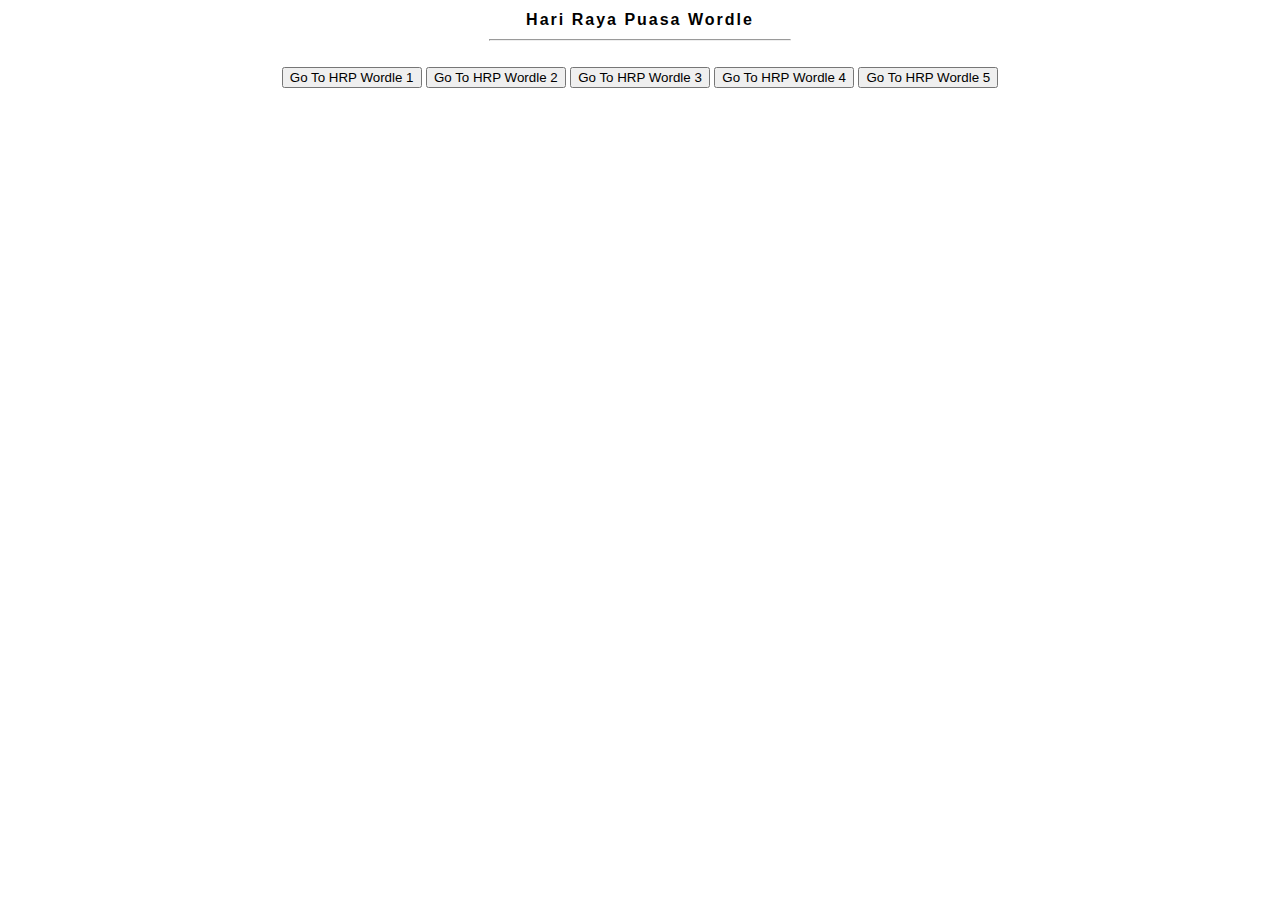
<file: index.html>
<!DOCTYPE html>
<html>
    <head>
        <title>Hari Raya Puasa Wordle</title>
        <meta charset="UTF-8">
        <meta name="viewport" content="width=device-width, initial-scale = 1.0">

        <link rel="stylesheet" href="HRPWordle5Letters.css">

    </head>

    <body>
        <h1 id="title">Hari Raya Puasa Wordle</h1>
        <hr>
        <br>
        <a href="HRPWordle1.html"><button>Go To HRP Wordle 1</button></a>
        <a href="HRPWordle2.html"><button>Go To HRP Wordle 2</button></a>
        <a href="HRPWordle3.html"><button>Go To HRP Wordle 3</button></a>
        <a href="HRPWordle4.html"><button>Go To HRP Wordle 4</button></a>
        <a href="HRPWordle5.html"><button>Go To HRP Wordle 5</button></a>
        <br>
        <h1 id="answer"></h1> 
    </body>
</html>
</file>
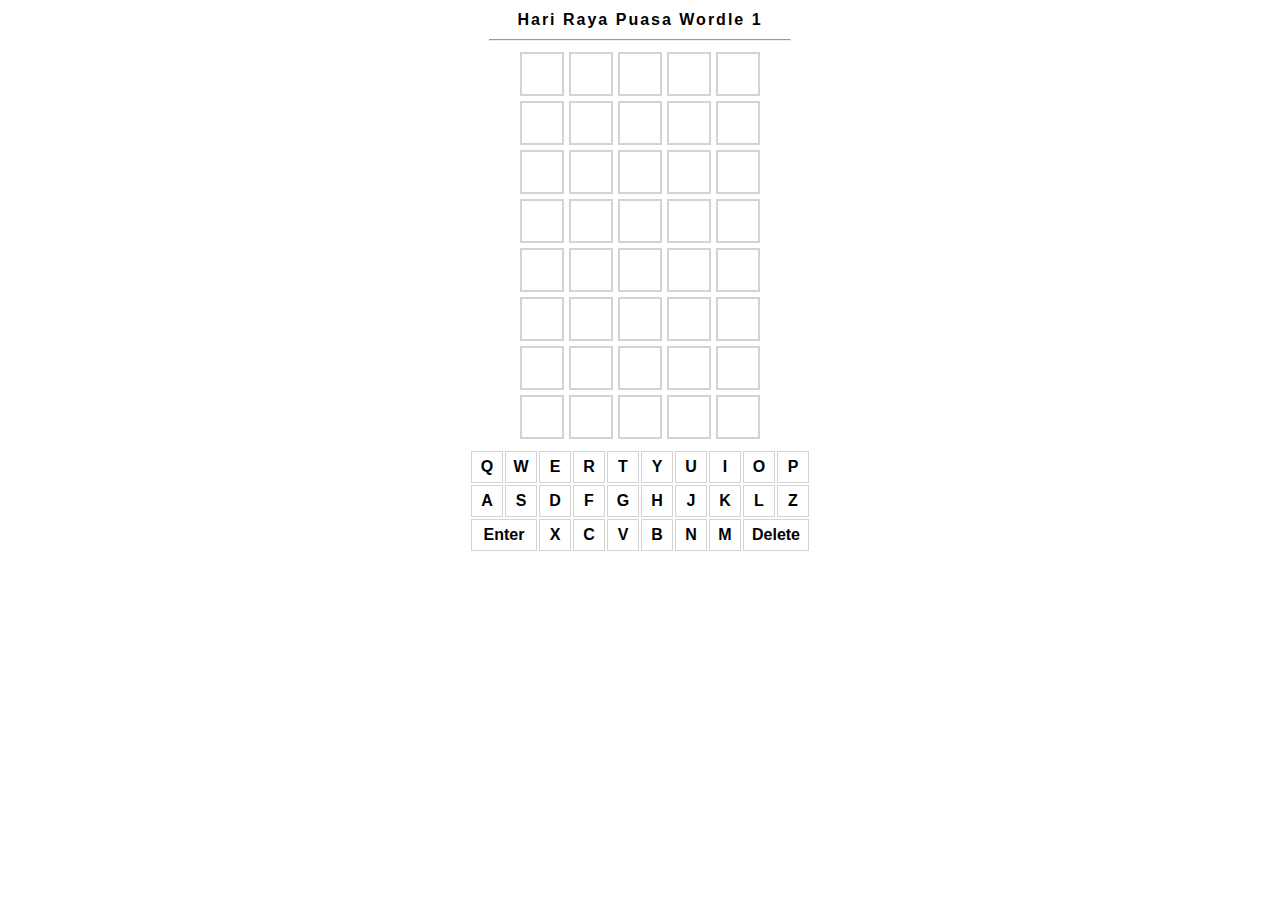
<file: HRPWordle1.html>
<!DOCTYPE html>
<html>
    <head>
        <title>Hari Raya Puasa Wordle 1</title>
        <meta charset="UTF-8">
        <meta name="viewport" content="width=device-width, initial-scale = 1.0">

        <link rel="stylesheet" href="HRPWordle5Letters.css">
        <script src="HRPWordle1.js"></script>
    </head>

    <body>
        <h1 id="title">Hari Raya Puasa Wordle 1</h1>
        <hr>
        <div id="board">
        </div>
        <br>
        <br>
        <h1 id="answer"></h1> 
    </body>
</html>
</file>
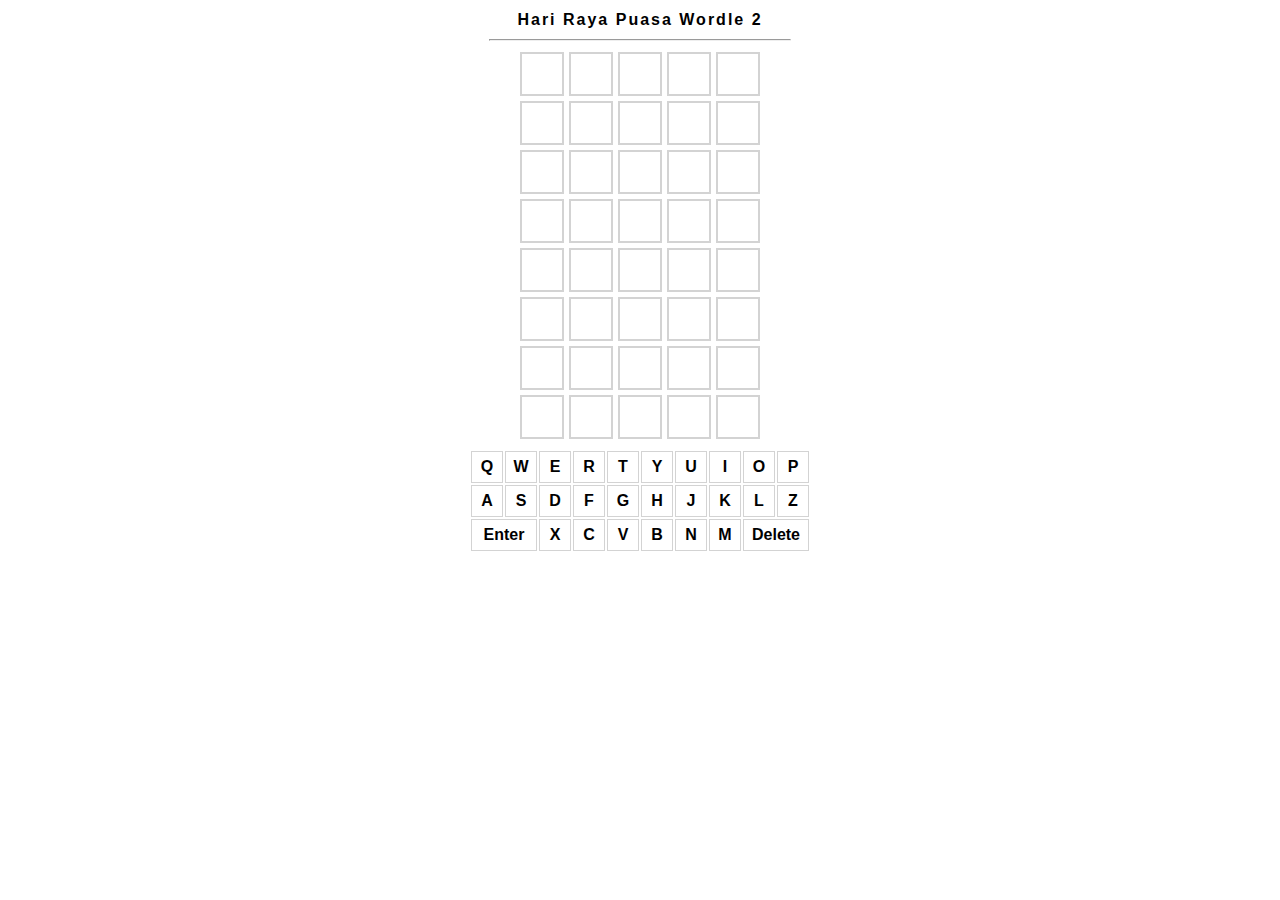
<file: HRPWordle2.html>
<!DOCTYPE html>
<html>
    <head>
        <title>Hari Raya Puasa Wordle 2</title>
        <meta charset="UTF-8">
        <meta name="viewport" content="width=device-width, initial-scale = 1.0">

        <link rel="stylesheet" href="HRPWordle5Letters.css">
        <script src="HRPWordle2.js"></script>
    </head>

    <body>
        <h1 id="title">Hari Raya Puasa Wordle 2</h1>
        <hr>
        <div id="board">
        </div>
        <br>
        <br>
        <h1 id="answer"></h1> 
    </body>
</html>
</file>
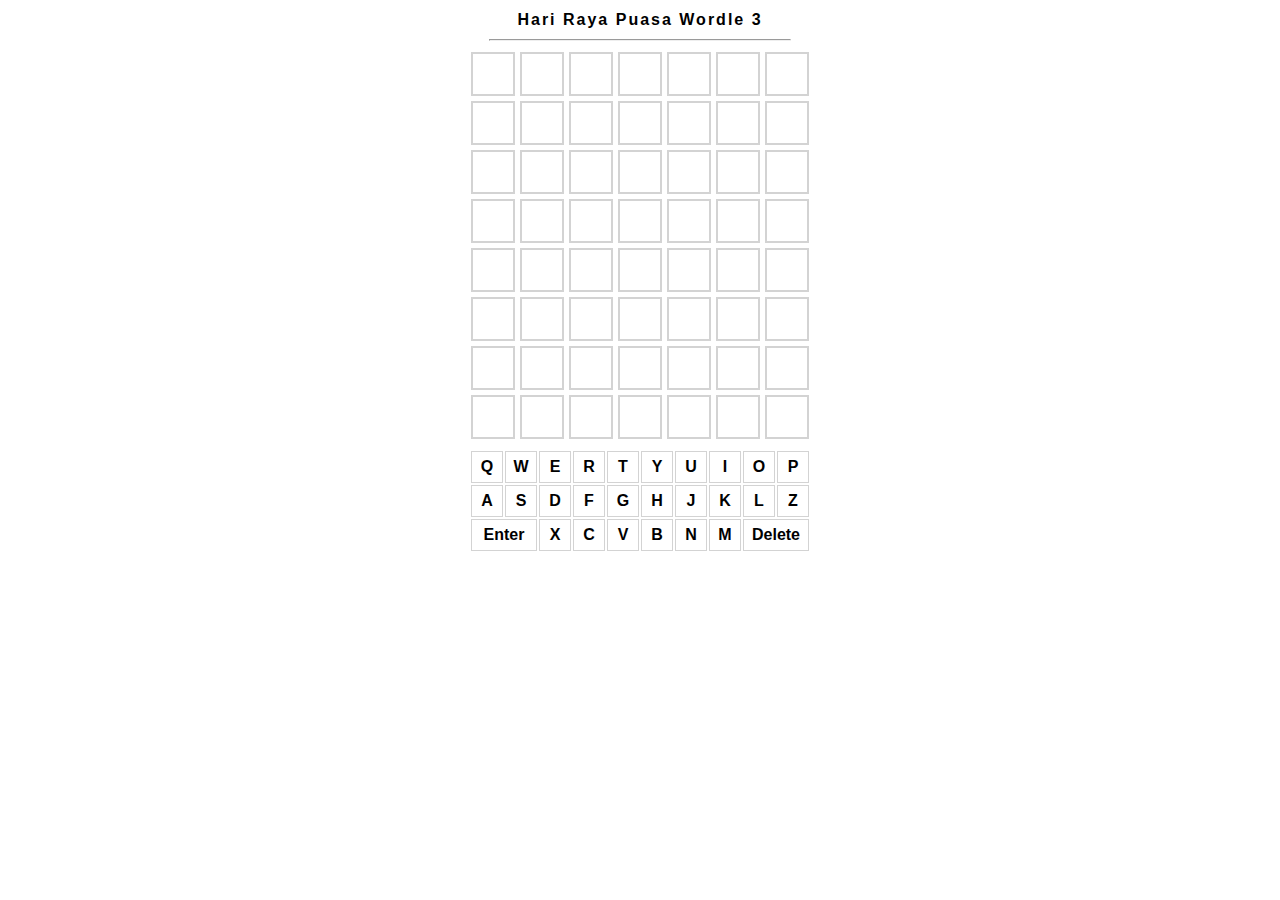
<file: HRPWordle3.html>
<!DOCTYPE html>
<html>
    <head>
        <title>Hari Raya Puasa Wordle 3</title>
        <meta charset="UTF-8">
        <meta name="viewport" content="width=device-width, initial-scale = 1.0">

        <link rel="stylesheet" href="HRPWordle7Letters.css">
        <script src="HRPWordle3.js"></script>
    </head>

    <body>
        <h1 id="title">Hari Raya Puasa Wordle 3</h1>
        <hr>
        <div id="board">
        </div>
        <br>
        <br>
        <h1 id="answer"></h1> 
    </body>
</html>
</file>
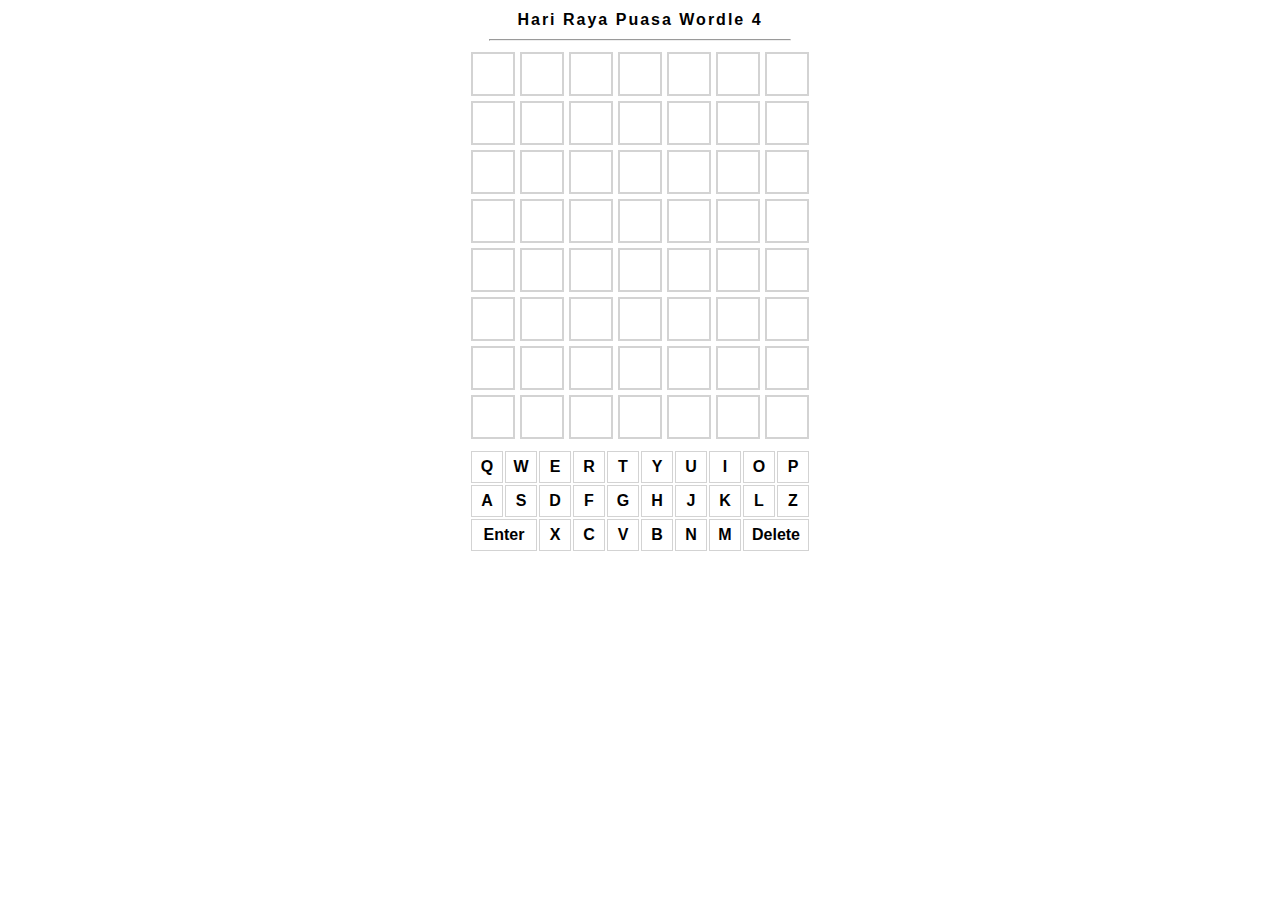
<file: HRPWordle4.html>
<!DOCTYPE html>
<html>
    <head>
        <title>Hari Raya Puasa Wordle 4</title>
        <meta charset="UTF-8">
        <meta name="viewport" content="width=device-width, initial-scale = 1.0">

        <link rel="stylesheet" href="HRPWordle7Letters.css">
        <script src="HRPWordle4.js"></script>
    </head>

    <body>
        <h1 id="title">Hari Raya Puasa Wordle 4</h1>
        <hr>
        <div id="board">
        </div>
        <br>
        <br>
        <h1 id="answer"></h1> 
    </body>
</html>
</file>
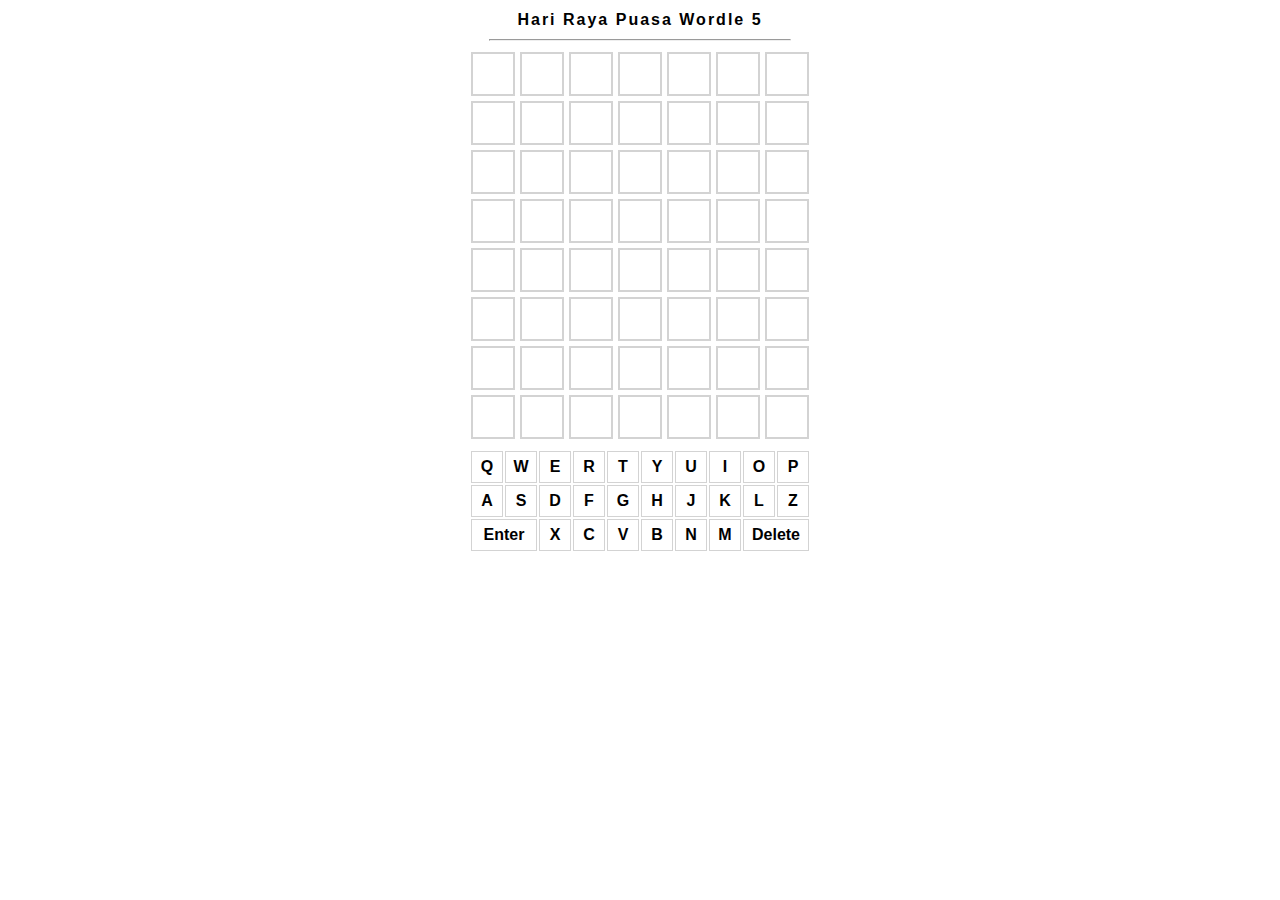
<file: HRPWordle5.html>
<!DOCTYPE html>
<html>
    <head>
        <title>Hari Raya Puasa Wordle 5</title>
        <meta charset="UTF-8">
        <meta name="viewport" content="width=device-width, initial-scale = 1.0">

        <link rel="stylesheet" href="HRPWordle7Letters.css">
        <script src="HRPWordle5.js"></script>
    </head>

    <body>
        <h1 id="title">Hari Raya Puasa Wordle 5</h1>
        <hr>
        <div id="board">
        </div>
        <br>
        <br>
        <h1 id="answer"></h1> 
    </body>
</html>
</file>
<file: HRPWordle5Letters.css>
body {
    font-family: Arial, Helvetica, sans-serif;
    text-align: center;
}

hr {
    width: 300px;
}

#title {
    font-size: 16px;
    font-weight: bold;
    letter-spacing: 2px;
}

#board {
    width: 245px;
    height: 354px;
    margin: 0 auto;
    margin-top: 0px;
    display: flex;
    flex-wrap: wrap;
}

#answer {
    font-size: 16px;
    font-weight: bold;
    letter-spacing: 2px;
}

.tile {
    /* Box */
    border: 2px solid lightgray;
    width: 40px;
    height: 40px;
    margin: 2.5px;

    /* Text */
    color: black;
    font-size: 20px;
    font-weight: bold;
    display: flex;
    justify-content: center;
    align-items: center;
}

.correct {
    background-color: #6AAA64;
    color: white;
    border-color: white;
}

.present {
    background-color: #C9B458;
    color: white;
    border-color: white;
}

.absent {
    background-color: #787C7E;
    color: white;
    border-color:white;
}


.keyboard-row {
    width: 340px;

    margin: 0 auto;
    display: flex;
    flex-wrap: wrap;
}

.key-tile {
    width: 30px;
    height: 30px;
    margin: 1px;
    border: 1px solid lightgray;

    /* Text */
    font-size: 16px;
    font-weight: bold;
    display: flex;
    justify-content: center;
    align-items: center;
}

.enter-key-tile {
    width: 64px;
    height: 30px;
    margin: 1px;
    border: 1px solid lightgray;

    /* Text */
    font-size: 16px;
    font-weight: bold;
    display: flex;
    justify-content: center;
    align-items: center;
}
</file>
<file: HRPWordle7Letters.css>
body {
    font-family: Arial, Helvetica, sans-serif;
    text-align: center;
}

hr {
    width: 300px;
}

#title {
    font-size: 16px;
    font-weight: bold;
    letter-spacing: 2px;
}

#board {
    width: 343px;
    height: 354px;
    margin: 0 auto;
    margin-top: 0px;
    display: flex;
    flex-wrap: wrap;
}

#answer {
    font-size: 16px;
    font-weight: bold;
    letter-spacing: 2px;
}

.tile {
    /* Box */
    border: 2px solid lightgray;
    width: 40px;
    height: 40px;
    margin: 2.5px;

    /* Text */
    color: black;
    font-size: 20px;
    font-weight: bold;
    display: flex;
    justify-content: center;
    align-items: center;
}

.correct {
    background-color: #6AAA64;
    color: white;
    border-color: white;
}

.present {
    background-color: #C9B458;
    color: white;
    border-color: white;
}

.absent {
    background-color: #787C7E;
    color: white;
    border-color:white;
}


.keyboard-row {
    width: 340px;

    margin: 0 auto;
    display: flex;
    flex-wrap: wrap;
}

.key-tile {
    width: 30px;
    height: 30px;
    margin: 1px;
    border: 1px solid lightgray;

    /* Text */
    font-size: 16px;
    font-weight: bold;
    display: flex;
    justify-content: center;
    align-items: center;
}

.enter-key-tile {
    width: 64px;
    height: 30px;
    margin: 1px;
    border: 1px solid lightgray;

    /* Text */
    font-size: 16px;
    font-weight: bold;
    display: flex;
    justify-content: center;
    align-items: center;
}
</file>
